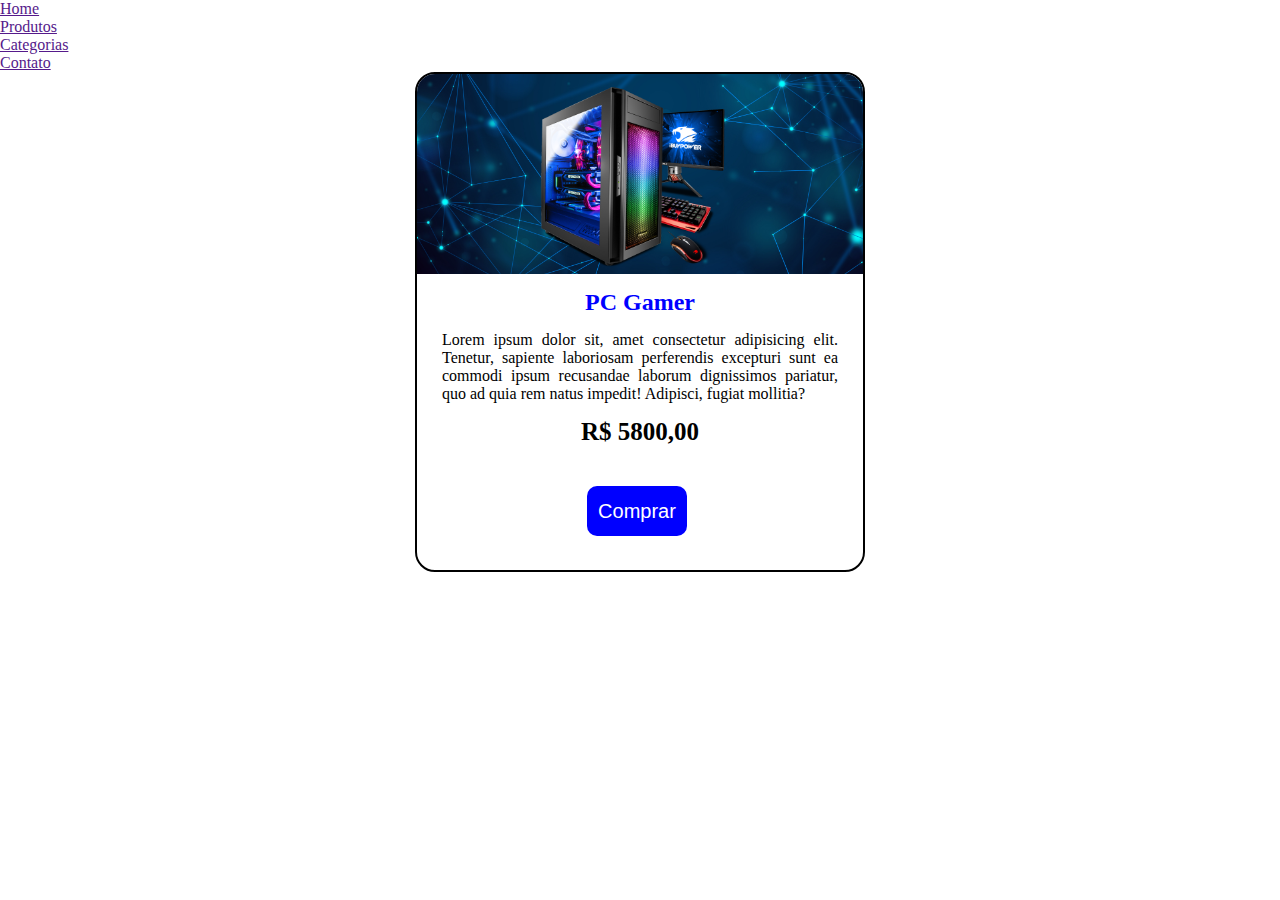
<file: exemploCard.html>
<!DOCTYPE html>
<html lang="en">
  <head>
    <meta charset="UTF-8" />
    <meta http-equiv="X-UA-Compatible" content="IE=edge" />
    <meta name="viewport" content="width=device-width, initial-scale=1.0" />
    <link rel="stylesheet" href="./css/style.css" />
    <title>Exemplos cards</title>
  </head>
  <body>
    <header>
      <nav>
        <ul>
          <li>
            <a href="">Home</a>
          </li>
          <li>
            <a href="">Produtos</a>
          </li>
          <li>
            <a href="">Categorias</a>
          </li>
          <li>
            <a href="">Contato</a>
          </li>
        </ul>
      </nav>
    </header>

    <main>
      <div class="produtos">
        <div class="card">
          <div class="card__imagem">
            <figure>
              <img src="./img/pc-gamer.png" alt="PC gamer" />
            </figure>
          </div>
          <div class="card__descricao">
            <h2>PC Gamer</h2>
            <p>
              Lorem ipsum dolor sit, amet consectetur adipisicing elit. Tenetur,
              sapiente laboriosam perferendis excepturi sunt ea commodi ipsum
              recusandae laborum dignissimos pariatur, quo ad quia rem natus
              impedit! Adipisci, fugiat mollitia?
            </p>
            <span>R$ 5800,00</span>
          </div>

          <div class="card__botao">
            <button type="button"><a href="">Comprar</a></button>
          </div>
        </div>
      </div>
    </main>
  </body>
</html>
</file>
<file: css/style.css>
* {
  margin: 0;
  padding: 0;
  box-sizing: border-box;
}

/*Links */
/* https://www.pngwing.com/pt */
/* freepik */

.card {
  width: 450px;
  height: 500px;
  border: 2px solid black;
  border-radius: 20px;
  margin: auto;
  overflow: hidden;
  position: relative;
}

.card__imagem {
  background-image: url("../img/background.jpg");
  background-size: cover;
  object-fit: cover;
  overflow: hidden;
  background-repeat: no-repeat;
  width: 100%;
  height: 200px;
  position: relative;
}

.card__imagem img {
  width: 45%;
  position: absolute;
  left: 120px;
}

.card__descricao {
  text-align: center;
  margin: 10px;
}

.card__descricao h2 {
  margin: 15px;
  color: blue;
}

.card__descricao p {
  text-align: justify;
  margin: 15px;
}

.card__descricao span {
  font-size: 25px;
  font-weight: bold;
}

.card__botao {
  position: relative;
}
.card__botao button {
  width: 100px;
  height: 50px;
  border: none;
  background-color: blue;
  position: absolute;
  left: 170px;
  top: 30px;
  border-radius: 10px;
}
.card__botao button a {
  width: 100%;
  font-size: 20px;
  color: white;
  text-decoration: none;
}
</file>
